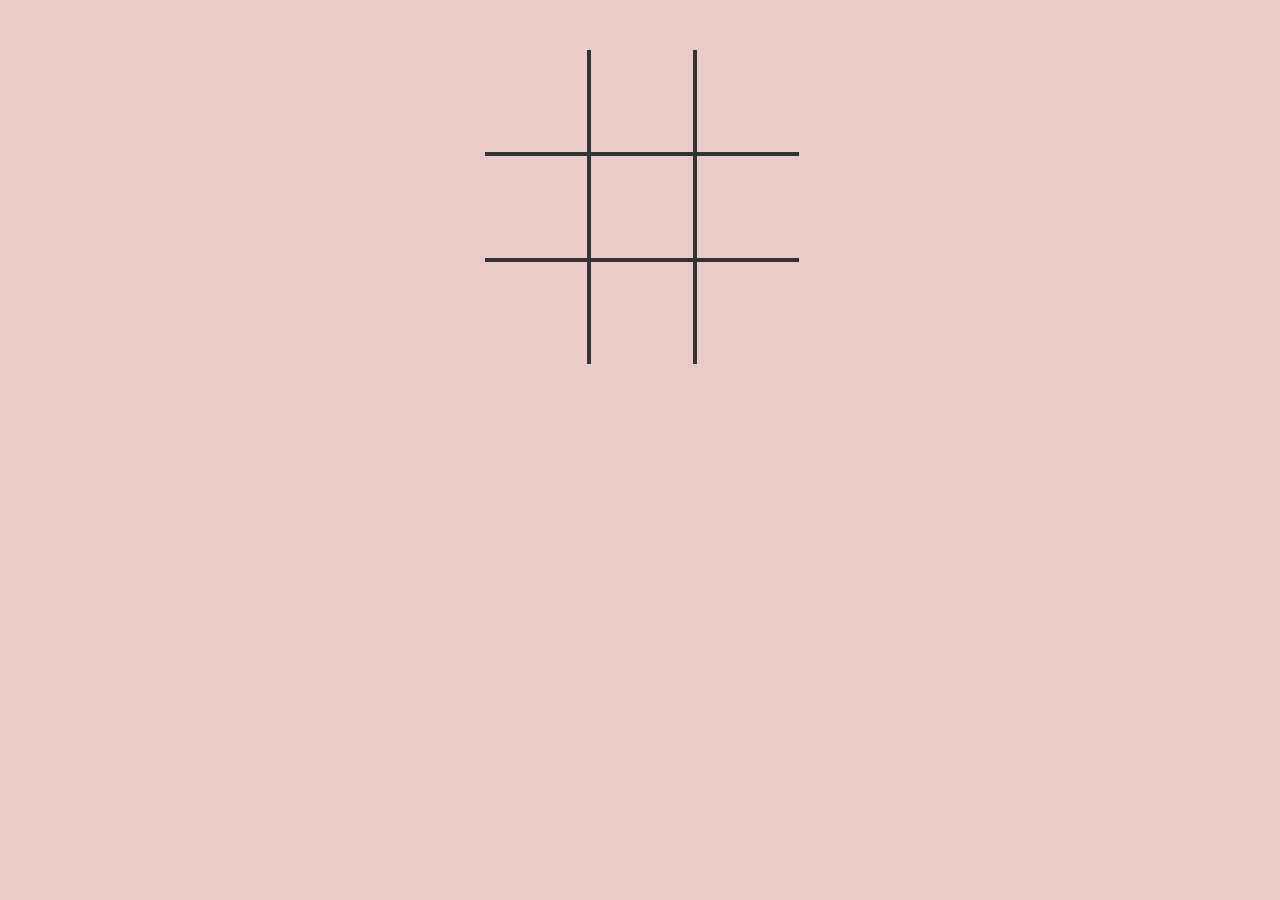
<file: index.html>
<!DOCTYPE html>

<html>
<head>
  <meta charset="UTF-8">
  <title>Tic Tac Toe</title>
  
  <link rel="stylesheet" href="style.css">

</head>

<body>

	<table>
		<tr>
			<td class="cell" id="0"></td>
			<td class="cell" id="1"></td>
			<td class="cell" id="2"></td>
		</tr>
		<tr>
			<td class="cell" id="3"></td>
			<td class="cell" id="4"></td>
			<td class="cell" id="5"></td>
		</tr>
		<tr>
			<td class="cell" id="6"></td>
			<td class="cell" id="7"></td>
			<td class="cell" id="8"></td>
		</tr>
	</table>
	<div class="endgame">
		<div class="text"></div>
	<button onClick="startGame()">Replay</button>

	</div>

  <script src="script.js"></script>
</body>
</html>
</file>
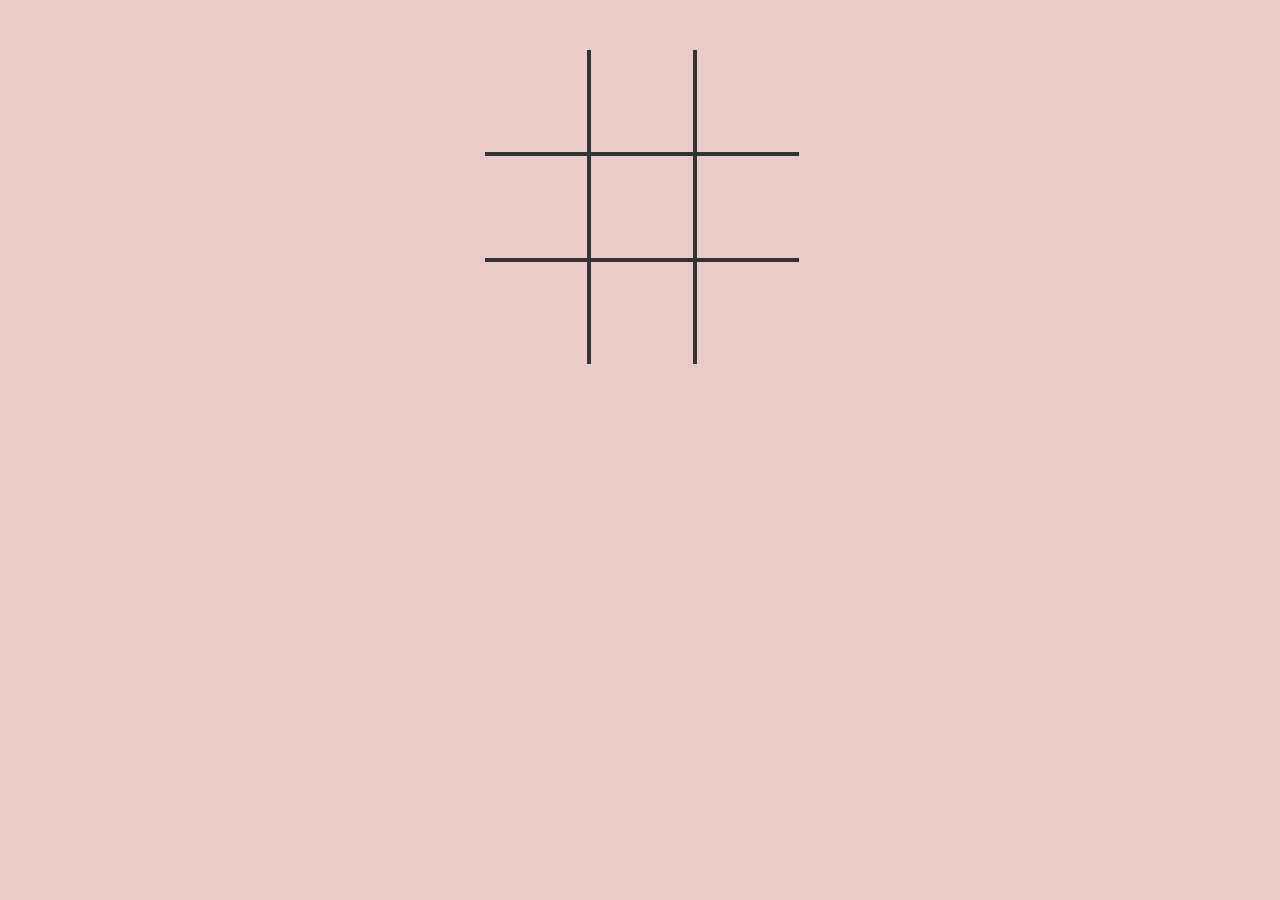
<file: tictac.html>
<!DOCTYPE html>

<html>
<head>
  <meta charset="UTF-8">
  <title>Tic Tac Toe</title>
  
  <link rel="stylesheet" href="style.css">

</head>

<body>

	<table>
		<tr>
			<td class="cell" id="0"></td>
			<td class="cell" id="1"></td>
			<td class="cell" id="2"></td>
		</tr>
		<tr>
			<td class="cell" id="3"></td>
			<td class="cell" id="4"></td>
			<td class="cell" id="5"></td>
		</tr>
		<tr>
			<td class="cell" id="6"></td>
			<td class="cell" id="7"></td>
			<td class="cell" id="8"></td>
		</tr>
	</table>
	<div class="endgame">
		<div class="text"></div>
	<button onClick="startGame()">Replay</button>

	</div>

  <script src="script.js"></script>
</body>
</html>
</file>
<file: style.css>
td {
	border:  4px solid #333;
	height:  100px;
	width:  100px;
	text-align:  center;
	vertical-align:  middle;
	font-family: cursive;
	font-size:  70px;
	cursor: pointer;
}
body{
    background-color: rgb(235, 202, 202);
}

table {
	border-collapse: collapse;
	position: absolute;
	left: 50%;
	margin-left: -155px;
	top: 50px;
}

table tr:first-child td {
	border-top: 0;
}

table tr:last-child td {
	border-bottom: 0;
}

table tr td:first-child {
	border-left: 0;
}

table tr td:last-child {
	border-right: 0;
}

.endgame {
  display: none;
  width: 200px;
  top: 120px;
  background-color: rgba(205,133,63, 0.8);
  position: absolute;
  left: 50%;
  margin-left: -100px;
  padding-top: 50px;
  padding-bottom: 50px;
  text-align: center;
  border-radius: 5px;
  color: white;
  font-size: 2em;
}
</file>
